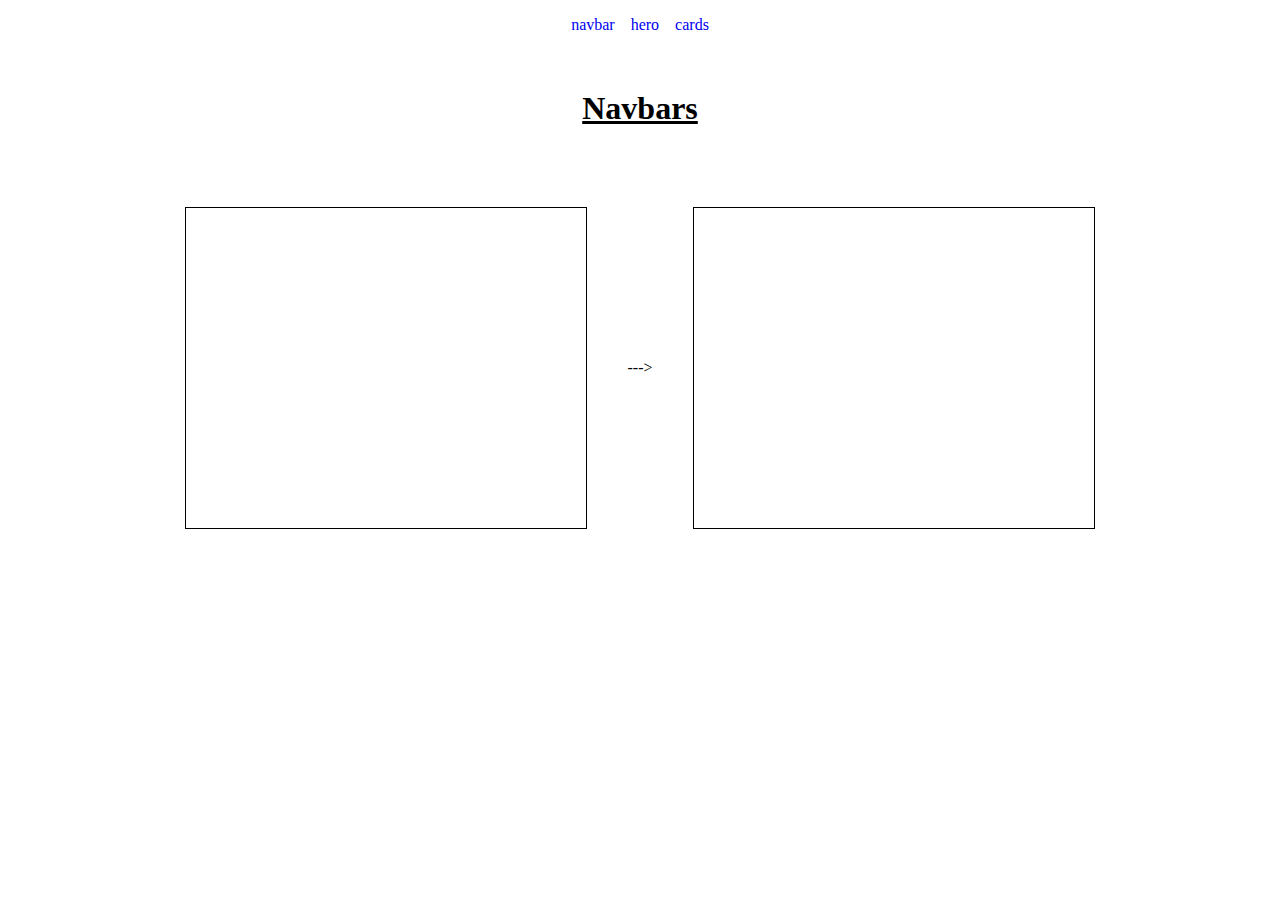
<file: index.html>
<!DOCTYPE html>
<html lang="en">
<head>
    <meta charset="UTF-8">
    <meta name="viewport" content="width=device-width, initial-scale=1.0">
    <title>components</title>
    <link rel="stylesheet" href="style.css">
</head>
<body>

    <nav>
        <a href="index.html" class="navbar-tab">navbar</a>
        <a href="pages/hero.html">hero</a>
        <a href="pages/cards.html">cards</a>
    </nav>

        <h1>Navbars</h1>

    <div class="component">
        <div class="code" contenteditable="true"><pre><code> </code></pre></div>
        <span class="arrow">---&gt;</span>
        <div class="preview"></div>
    </div>

</body>
</html>
</file>
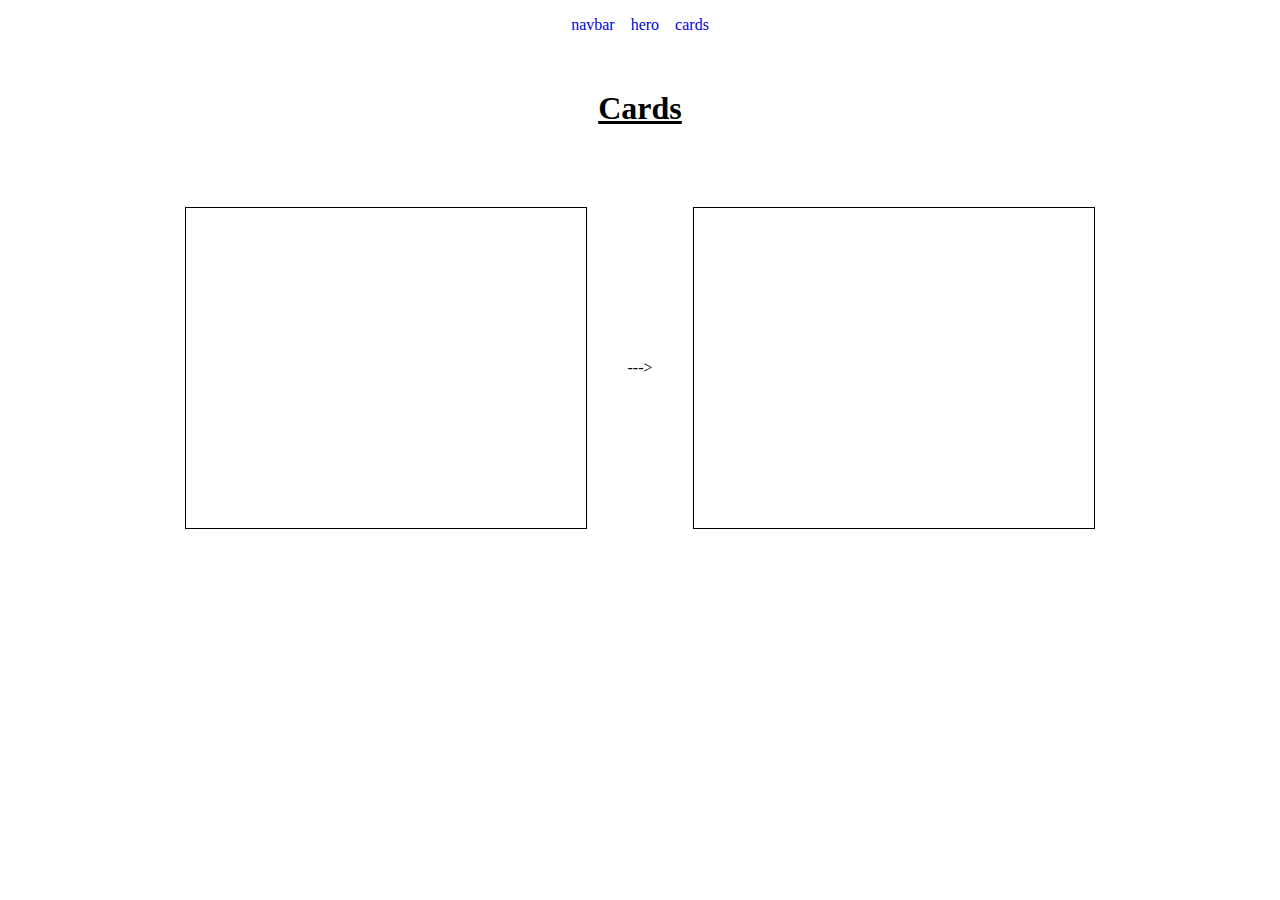
<file: cards.html>
<!DOCTYPE html>
<html lang="en">
<head>
    <meta charset="UTF-8">
    <meta name="viewport" content="width=device-width, initial-scale=1.0">
    <title>components</title>
    <link rel="stylesheet" href="style.css">
</head>
<body>

    <nav>
        <a href="index.html" class="navbar-tab">navbar</a>
        <a href="hero.html">hero</a>
        <a href="cards.html">cards</a>
    </nav>

        <h1>Cards</h1>

    <div class="component">
        <div class="code"></div>
        <span class="arrow">---&gt;</span>
        <div class="preview"></div>
    </div>

</body>
</html>
</file>
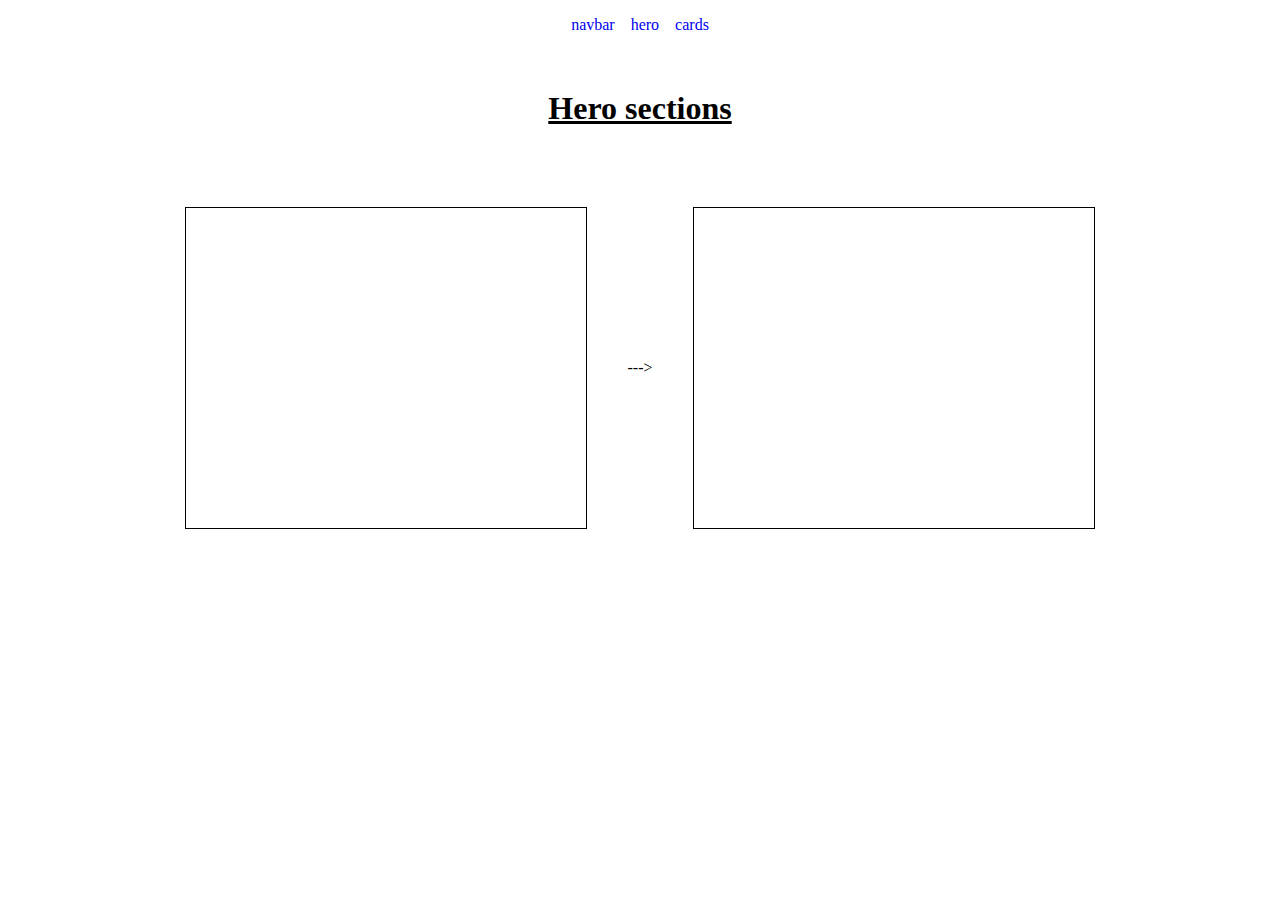
<file: hero.html>
<!DOCTYPE html>
<html lang="en">
<head>
    <meta charset="UTF-8">
    <meta name="viewport" content="width=device-width, initial-scale=1.0">
    <title>components</title>
    <link rel="stylesheet" href="style.css">
</head>
<body>

    <nav>
        <a href="index.html" class="navbar-tab">navbar</a>
        <a href="hero.html">hero</a>
        <a href="cards.html">cards</a>
    </nav>

        <h1>Hero sections</h1>

    <div class="component">
        <div class="code"></div>
        <span class="arrow">---&gt;</span>
        <div class="preview"></div>
    </div>

</body>
</html>
</file>
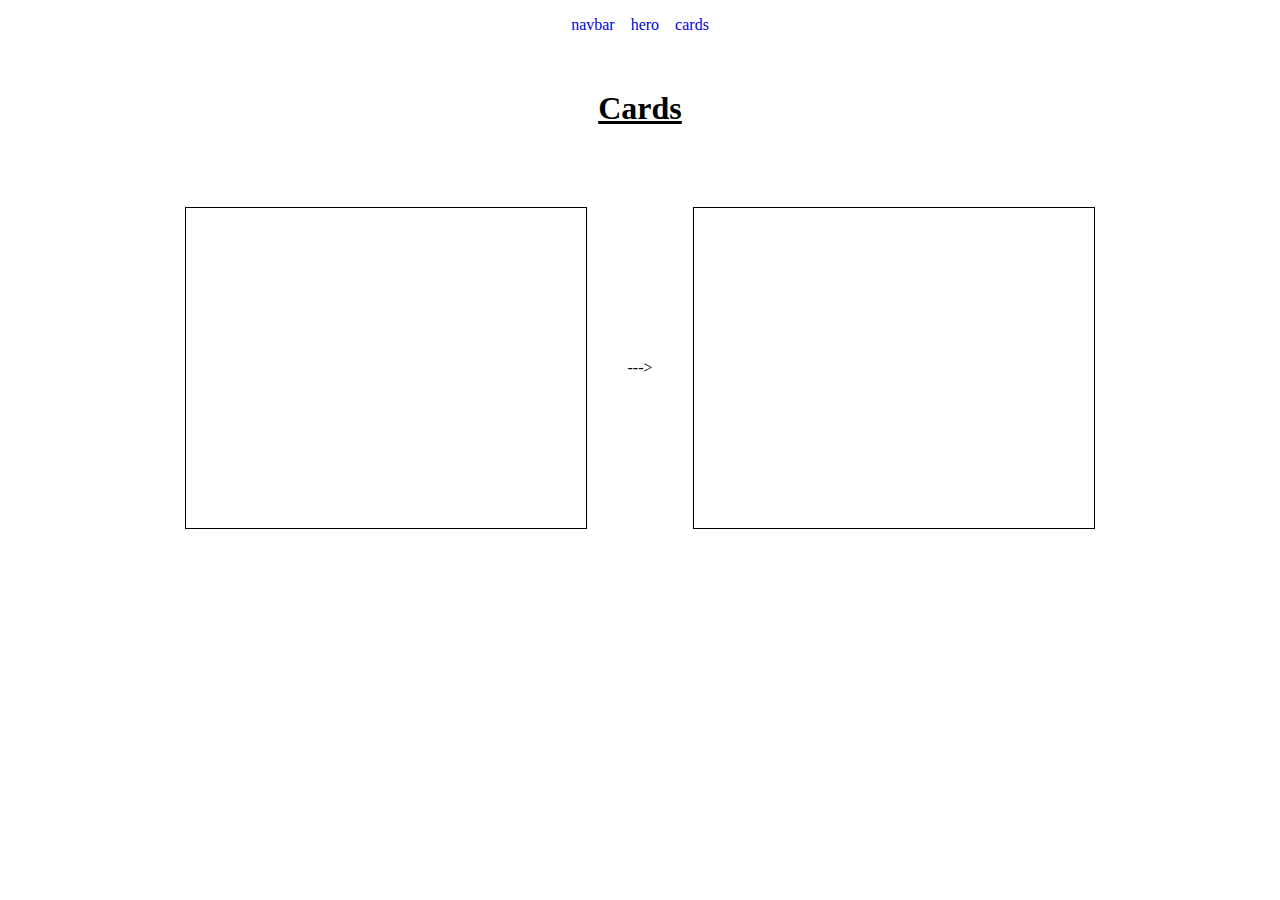
<file: pages/cards.html>
<!DOCTYPE html>
<html lang="en">
<head>
    <meta charset="UTF-8">
    <meta name="viewport" content="width=device-width, initial-scale=1.0">
    <title>components</title>
    <link rel="stylesheet" href="/style.css">
</head>
<body>

    <nav>
        <a href="/index.html">navbar</a>
        <a href="hero.html">hero</a>
        <a href="cards.html">cards</a>
    </nav>

        <h1>Cards</h1>

    <div class="component">
        <div class="code" contenteditable="true"><pre><code> </code></pre></div>
        <span class="arrow">---&gt;</span>
        <div class="preview"></div>
    </div>

</body>
</html>
</file>
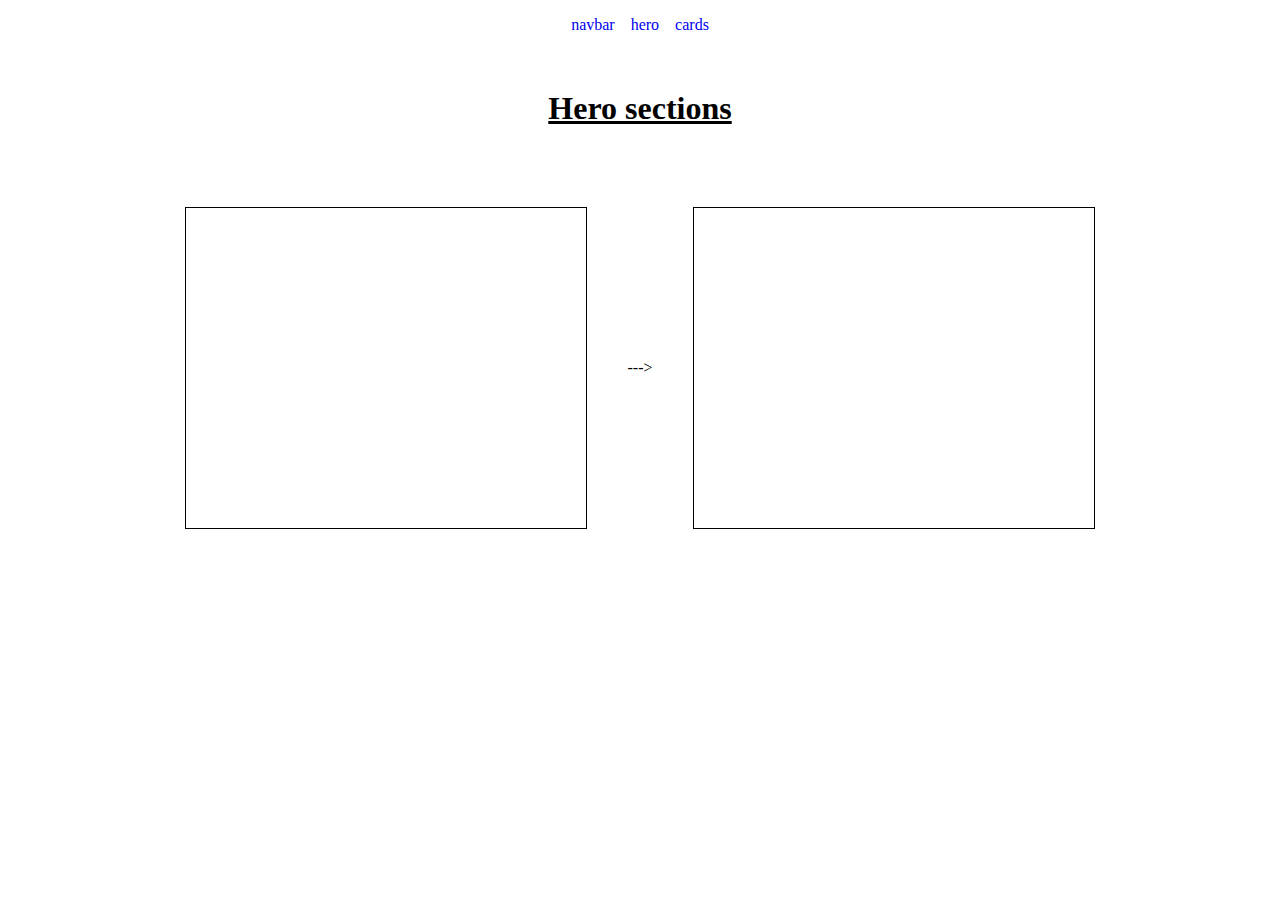
<file: pages/hero.html>
<!DOCTYPE html>
<html lang="en">
<head>
    <meta charset="UTF-8">
    <meta name="viewport" content="width=device-width, initial-scale=1.0">
    <title>components</title>
    <link rel="stylesheet" href="/style.css">
</head>
<body>

    <nav>
        <a href="/index.html">navbar</a>
        <a href="hero.html">hero</a>
        <a href="cards.html">cards</a>
    </nav>

        <h1>Hero sections</h1>

    <div class="component">
        <div class="code" contenteditable="true"><pre><code> </code></pre></div>
        <span class="arrow">---&gt;</span>
        <div class="preview"></div>
    </div>

</body>
</html>
</file>
<file: style.css>
body { 
    margin: 0;
}

nav { 
    height: 50px;
    display: flex;
    justify-content: center;
    align-items: center;
}

a {
    padding: 0.5rem;
    text-decoration: none;
}

a:active {
    text-decoration: underline;
}

a:visited {
    color: black;
}

a:hover {
    text-decoration: underline;
}

h1 {
    width: fit-content;
    margin: 2.5rem auto 0 auto;
    text-decoration: underline;
}

.component {
    display: flex;
    margin-top: 5rem;
    justify-content: center;
    align-items: center;
    gap: 2.5rem;
}

.code {
    border: 1px solid black;
    width: 25rem; height: 20rem;
}



.preview {
    border: 1px solid black;
    width: 25rem; height: 20rem;
}
</file>
